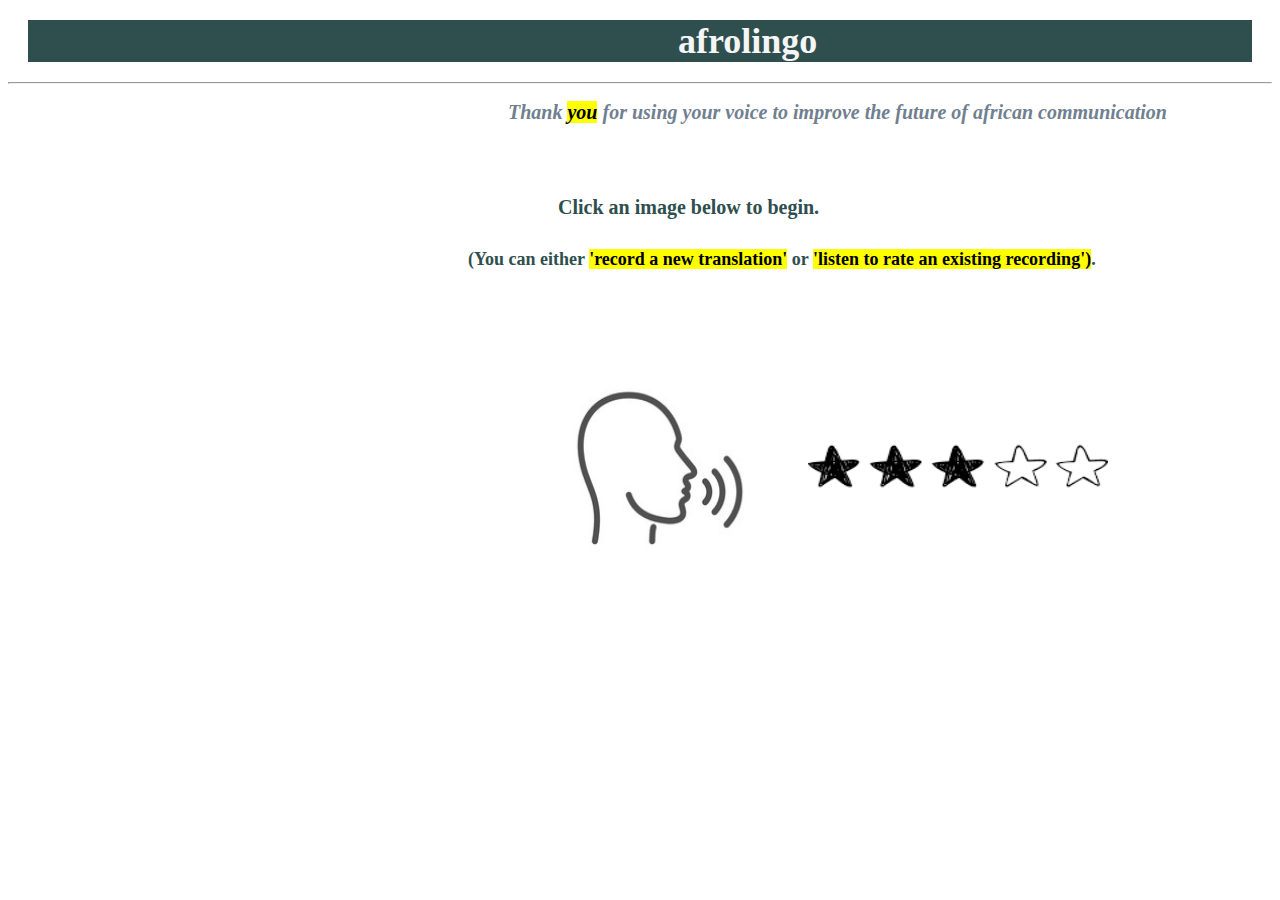
<file: index.html>
<!doctype html>

<html lang="en">
<head>

  <title>Afrolingo! Donate your voice to this project</title>
  <meta name="description" content="Afrolingo! Donate your voice">
  <meta name="author" content="AFApp">
  
  <link rel="stylesheet" type="text/css" href="audiolisten.css">
  
  	<p><h1>afrolingo</h1></p>
	<hr>
	<p><i><h2>Thank <mark>you</mark> for using your voice to improve the future of african communication</h2></i></p>	
  
</head>

<body>
	<br>
	<br>
	<p><h3>Click an image below to begin. </h3></p>

	<h5>(You can either <mark>'record a new translation'</mark> or <mark>'listen to rate an existing recording')</mark>. </h5>
	
	
	<br>
	<br>
	<div class="useroptions">
		<div class="selectspeak">
			<a href="speak.html">
				<img src="images/speakout.jpg" alt="speakout" style="width:300px;height:260px;border:0">
			</a>
		</div>
		
		
		
		<div class="selectlisten">
			<a href="listen.html">
				<img src="images/rating.jpg" alt="listen" style="width:300px;height:260px;border:0">
			</a>
		</div>
	</div>
	
</body>

</html>
</file>
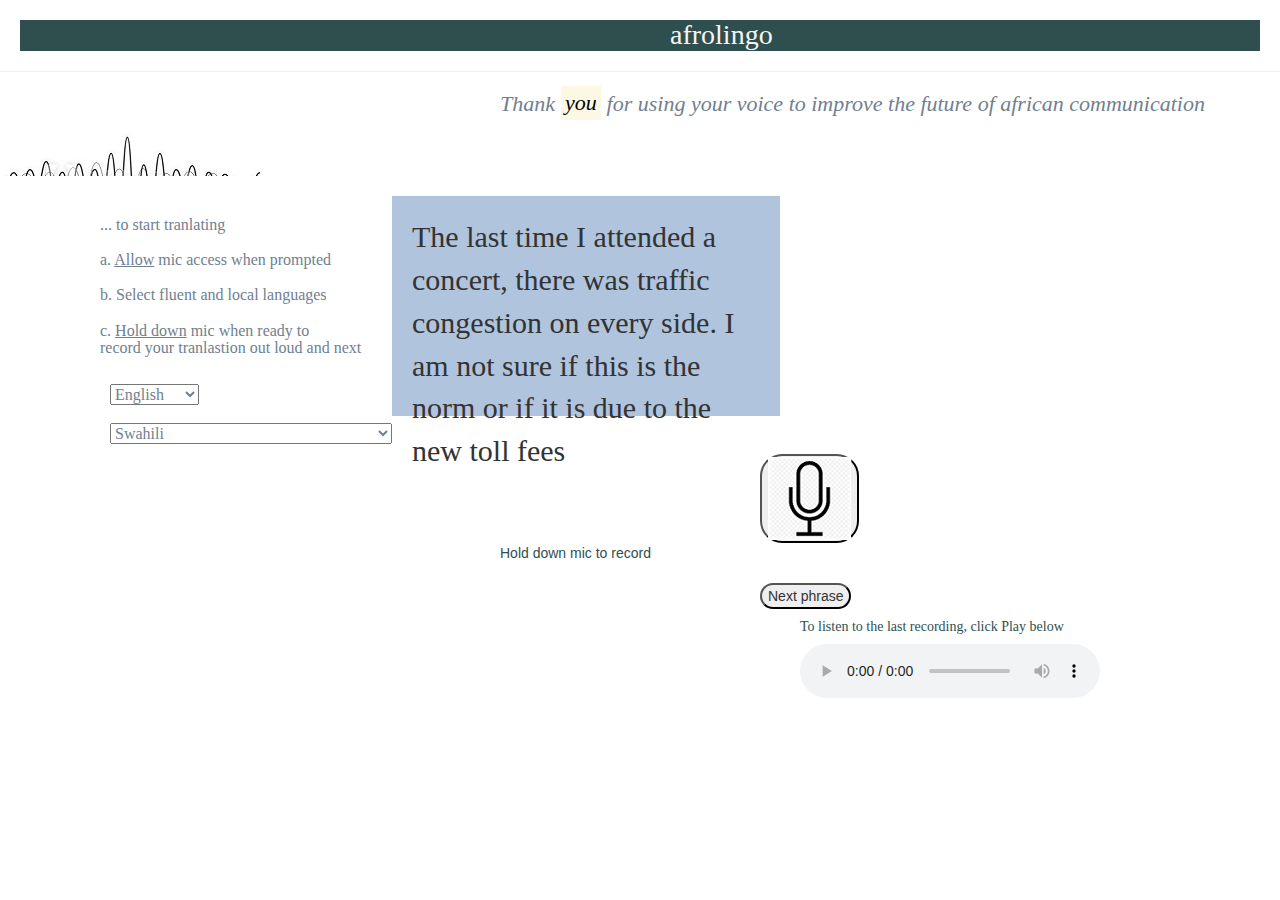
<file: speak.html>
<!doctype html>

<html lang="en">
<head>
<?php
	include ('connectafrolingo.php');
?>

  <title>Afrolingo! Donate your voice</title>
  <meta name="description" content="Afrolingo! Donate your voice">
  <meta name="author" content="AFApp">
	  <!--meta charset="utf-8"-->
  <link rel="stylesheet" href="https://maxcdn.bootstrapcdn.com/bootstrap/3.4.1/css/bootstrap.min.css">
  <meta name="google-signin-client_id" content="137997764644-0kbpm2vgucj1cfka2duh6cd5kdhq7bs2.apps.googleusercontent.com">
  <script src="https://apis.google.com/js/platform.js" async defer></script>
  <script src="https://ajax.googleapis.com/ajax/libs/jquery/3.4.1/jquery.min.js"></script>
	
	
  <link rel="stylesheet" type="text/css" href="adcapstylesheet.css">

</head>
	<p><h1>afrolingo</h1></p>
	<hr>
<body>

	<div class="g-signin2" data-onsuccess="onSignIn"></div>

	
	<p><i><h2>Thank <mark>you</mark> for using your voice to improve the future of african communication</h2></i></p>	
	<div id="soundwv">
	</div>
	<br>
<div class="splitscreen">
	<div class="selectlang">
	<p><h3>... to start tranlating <br> <br />  a. <u>Allow</u> mic access when prompted<br><br />  b. Select fluent and local languages<br> <br />  c. <u>Hold down</u> mic when ready to <br />record your tranlastion out loud and next<br></p>
<br>
	<div id="sourcelang">
	<form action="">
        <select>
			<optgroup label="Select source language">
				<option value="English">English</option>
				<option value="French">French</option>
				<option value="Spanish">Spanish</option>
			</optgroup>
        </select>
    </form>
	</div>
	<br>
	<div id="targetlang">
		<form action="">
        <select>
			<optgroup label="Select local language">
				<option value="Swahili">Swahili</option>
				<option value="Yoruba">Yoruba</option>
				<option value="Igbo">Igbo</option>
				<option value="Hausa">Hausa</option>
				<option value="WAN_pidgin">West African Nigerian Pidgin English</option>
				<option value="WAC_pidgin">West African Cameroon pidgin</option>
			</optgroup>
        </select>
    </form>
	</div>
	</div>

	<div class="phrasewindow" id="phrasetext">
	The last time I attended a concert, there was traffic congestion on every side. I am not sure if this is the norm or if it is due to the new toll fees
	</div> 
</div>

<div>
   <button id="torecord" onmousedown="recordAudio()" onmouseup ="stopRecording()"><img src="images/micc.png" class="button"></button>
   <div id="checkrecording">Hold down mic to record</div>
   <br>
   <button id="nextphrase" type="button" onclick="swapText(j); j++;">Next phrase</button>
  </div> 
   
 	<h4>To listen to the last recording, click Play below </h4>

<audio id=audioplayer controls></audio> 

<div class="data">
	<p>Profile Details</p>
	<img id="pic" class="img-circle" width="70" height="70"/>
	<p>Email Address</p>
	<p id="email" class="alert alert-danger"></p>
	<button onclick="signOut()" class="btn btn-danger">SignOut</button>
	</div>

 <script src="js/aflingo.js"></script>

<br>
<br>
<br>
<br>
<br>

</body>
 
</html>
</file>
<file: audiolisten.css>
h1 {
	color: #F5F5F5;
	background-color:#2F4F4F;
	font-size: 36px;
	margin: 20px;
	padding-left : 650px;
	font-family: Malgun Gothic Semilight;
}
h2 {
	font-size: 20px;
	font-family: Goudy Old Style;
	color:#708090;
	padding-left : 500px;
	}
	
h3 {
	font-size: 20px;
	font-family: Malgun Gothic Semilight; 
	color:#2F4F4F ;
	padding-left : 550px;
}

h4 {
	font-size: 16px;
	font-family: Malgun Gothic Semilight; 
	color:#2F4F4F ;
	padding-left : 560px;
}	
	
h5 {
	font-size: 18px;
	font-family: Malgun Gothic Semilight; 
	color:#2F4F4F ;
	padding-left : 460px;
}	
	
#soundwv {
	width: 280px;
	height: 40px;
	background-image: url("images/adsoundwave.jpg");
	position: relative;
	animation: wavey 5s infinite;
	animation-duration: 10s;
	}
@keyframes wavey {
  from {left: 500px;}
  to {left: 900px;}
}
#soundwv:hover {
  transform: scaleX(-1);
}
#targetlang {
	padding-left : 600px;
}
.phrasewindow {
  background-color: LightSteelBlue;
  border: 5px grey;
  width: 600px;
  height: 140px;
  padding: 20px;
  font-size: 30px;
  margin-left: 500px;
  font-family: Goudy Old Style;
} 
button {
    display: inline-block;
    margin-left: 700px;
	border-radius: 22px
}
#audioplayer1 {
	position: relative;
	margin-left: 650px; 
}

.star{
  color: goldenrod;
  font-size: 2.0rem;
  padding: 0 1rem; /* space out the stars */
  
}
.star::before{
  content: '\2606';
  cursor: pointer;
}
.star:hover::before{
  /* the :hover should come first */
  content: '\2605';
  color: #bada55;
}
.star.rated::before{
  /* the :hover should come first */
  content: '\2605';
}

.star.rated{
    counter-increment: rateme 1;
}
.stars::after{
    content: counter(rateme) '/5';
}

.useroptions {
    display:flex;
}
.useroptions .selectspeak {
    flex: 1;
}
.useroptions .selectlisten {
    flex: 1;
}

.selectspeak {
margin-left: 500px;
 }
 .selectlisten {
margin-right: 400px;
 }
</file>
<file: adcapstylesheet.css>
h1 {
	color: #F5F5F5;
	background-color:#2F4F4F;
	font-size: 28px;
	margin: 20px;
	padding-left : 650px;
	font-family: Malgun Gothic Semilight;
}
h2 {
	font-size: 22px;
	font-family: Goudy Old Style;
	color:#708090;
	padding-left : 500px
}
h3 {
	font-size: 16px;
	font-family: Calibri;
	color:#708090;
	padding-left : 100px
}
.g-signin2{
			margin-left:1200px;
			margin-top:0px;
		}
.data{
	display:none;
	margin-left:1600px;
	margin-top:0px;
}
		
#soundwv {
	width: 260px;
	height: 50px;
	background-image: url('images/adsoundwavee.jpg');
	position: relative;
	animation: wavey 8s infinite;
	animation-duration: 15s;
	
}
@keyframes wavey {
  from {left: 500px;}
  to {left: 900px;}
}
#soundwv:hover {
  transform: scaleX(-1);
}

.splitscreen {
    display:flex;
}
.splitscreen .selectlang {
    flex: 1;
}
.splitscreen .phrasewindow {
    flex: 1;
}

#sourcelang {
	padding-left : 10px;
}
#targetlang {
	padding-left : 10px;
}
.phrasewindow {
  background-color: LightSteelBlue;
  border: 5px grey;
  width: 300px;
  height: 220px;
  padding: 20px;
  font-size: 30px;
  margin-right: 500px;
  font-family: Goudy Old Style;
} 

button {
    display: inline-block;
    margin-left: 760px;
	border-radius: 22px
}
#checkrecording {
	padding-left : 500px;
	color: #2F4F4F;
}

h4 {
	font-size: 14px;
	font-family: Malgun Gothic Semilight; 
	color: #2F4F4F ;
	padding-left : 800px
}

#audioplayer {
	position: relative;
	margin-left: 800px; 
}
</file>
